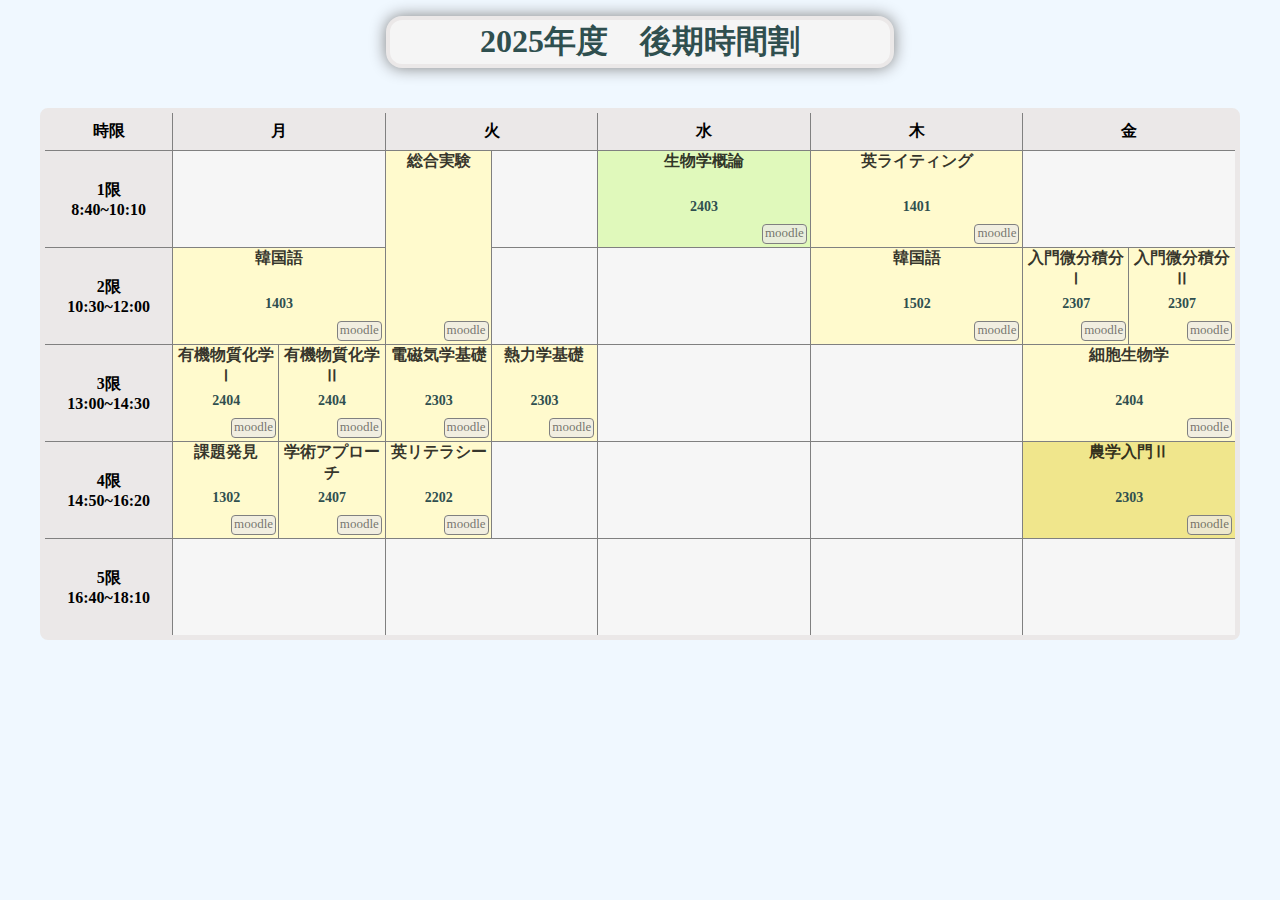
<file: index.html>
<!DOCTYPE html>
<html lang="ja">
  <head>
    <meta charset="UTF-8" />
    <meta name="viewport" content="width=device-width, initial-scale=1.0" />
    <title>後期時間割</title>
    <link rel="stylesheet" href="2025_second_semester.css" />
    <link rel="apple-touch-icon" sizes="180x180" href="apple-touch-icon.png" />
    <link rel="icon" type="image/png" sizes="32x32" href="favicon-32x32.png" />
    <link rel="icon" type="image/png" sizes="16x16" href="favicon-16x16.png" />
    <link rel="manifest" href="site.webmanifest" />
  </head>
  <body>
    <header>
      <h1>2025年度　後期時間割</h1>
    </header>
    <div class="tableborder">
      <div class="inside"></div>
      <table>
        <thead>
          <tr>
            <th>時限</th>
            <th>月</th>
            <th>火</th>
            <th>水</th>
            <th>木</th>
            <th>金</th>
          </tr>
        </thead>
        <tr>
          <th>1限<br />8:40~10:10</th>
          <td></td>
          <td>
            <div class="required autumn2">
              総合実験<a
                href="https://moodle.s.kyushu-u.ac.jp/course/view.php?id=67553"
                target="_blank"
                >moodle</a
              >
            </div>
            <div class="winter2"></div>
          </td>
          <td>
            <div class="elective ss">
              生物学概論
              <p>2403</p>
              <a
                href="https://moodle.s.kyushu-u.ac.jp/course/view.php?id=66606"
                target="_blank"
                >moodle</a
              >
            </div>
          </td>
          <td>
            <div class="required ss">
              英ライティング
              <p>1401</p>
              <a
                href="https://moodle.s.kyushu-u.ac.jp/course/view.php?id=67835"
                target="_blank"
                >moodle</a
              >
            </div>
          </td>
          <td></td>
        </tr>
        <tr>
          <th>2限<br />10:30~12:00</th>
          <td>
            <div class="required ss">
              韓国語
              <p>1403</p>
              <a
                href="https://moodle.s.kyushu-u.ac.jp/course/view.php?id=62639"
                target="_blank"
                >moodle</a
              >
            </div>
          </td>
          <td></td>
          <td></td>
          <td>
            <div class="required ss">
              韓国語
              <p>1502</p>
              <a
                href="https://moodle.s.kyushu-u.ac.jp/course/view.php?id=65342"
                target="_blank"
                >moodle</a
              >
            </div>
          </td>
          <td>
            <div class="required autumn">
              入門微分積分Ⅰ
              <p>2307</p>
              <a
                href="https://moodle.s.kyushu-u.ac.jp/course/view.php?id=64235"
                target="_blank"
                >moodle</a
              >
            </div>
            <div class="required winter">
              入門微分積分Ⅱ
              <p>2307</p>
              <a
                href="https://moodle.s.kyushu-u.ac.jp/course/view.php?id=64235"
                target="_blank"
                >moodle</a
              >
            </div>
          </td>
        </tr>
        <tr>
          <th>3限<br />13:00~14:30</th>
          <td>
            <div class="required autumn">
              有機物質化学Ⅰ
              <p>2404</p>
              <a
                href="https://moodle.s.kyushu-u.ac.jp/course/view.php?id=66769"
                target="_blank"
                >moodle</a
              >
            </div>
            <div class="required winter">
              有機物質化学Ⅱ
              <p>2404</p>
              <a
                href="https://moodle.s.kyushu-u.ac.jp/course/view.php?id=68181"
                target="_blank"
                >moodle</a
              >
            </div>
          </td>
          <td>
            <div class="required autumn">
              電磁気学基礎
              <p>2303</p>
              <a
                href="https://moodle.s.kyushu-u.ac.jp/course/view.php?id=62832"
                target="_blank"
                >moodle</a
              >
            </div>
            <div class="required winter">
              熱力学基礎
              <p>2303</p>
              <a
                href="https://moodle.s.kyushu-u.ac.jp/course/view.php?id=62835"
                target="_blank"
                >moodle</a
              >
            </div>
          </td>
          <td></td>
          <td></td>
          <td>
            <div class="required ss">
              細胞生物学
              <p>2404</p>
              <a
                href="https://moodle.s.kyushu-u.ac.jp/course/view.php?id=63370"
                target="_blank"
                >moodle</a
              >
            </div>
          </td>
        </tr>
        <tr>
          <th>4限<br />14:50~16:20</th>
          <td>
            <div class="required autumn">
              課題発見
              <p>1302</p>
              <a
                href="https://moodle.s.kyushu-u.ac.jp/course/view.php?id=67023"
                target="_blank"
                >moodle</a
              >
            </div>
            <div class="required winter">
              学術アプローチ
              <p>2407</p>
              <a href="" target="_blank">moodle</a>
            </div>
          </td>
          <td>
            <div class="required autumn">
              英リテラシー
              <p>2202</p>
              <a href="" target="_blank">moodle</a>
            </div>
            <div class="winter"></div>
          </td>
          <td></td>
          <td></td>
          <td>
            <div class="major ss">
              農学入門Ⅱ
              <p>2303</p>
              <a
                href="https://moodle.s.kyushu-u.ac.jp/course/view.php?id=67195"
                target="_blank"
                >moodle</a
              >
            </div>
          </td>
        </tr>
        <tr>
          <th>5限<br />16:40~18:10</th>
          <td></td>
          <td></td>
          <td></td>
          <td></td>
          <td></td>
        </tr>
      </table>
    </div>
  </body>
  <div class="background"></div>
</html>
</file>
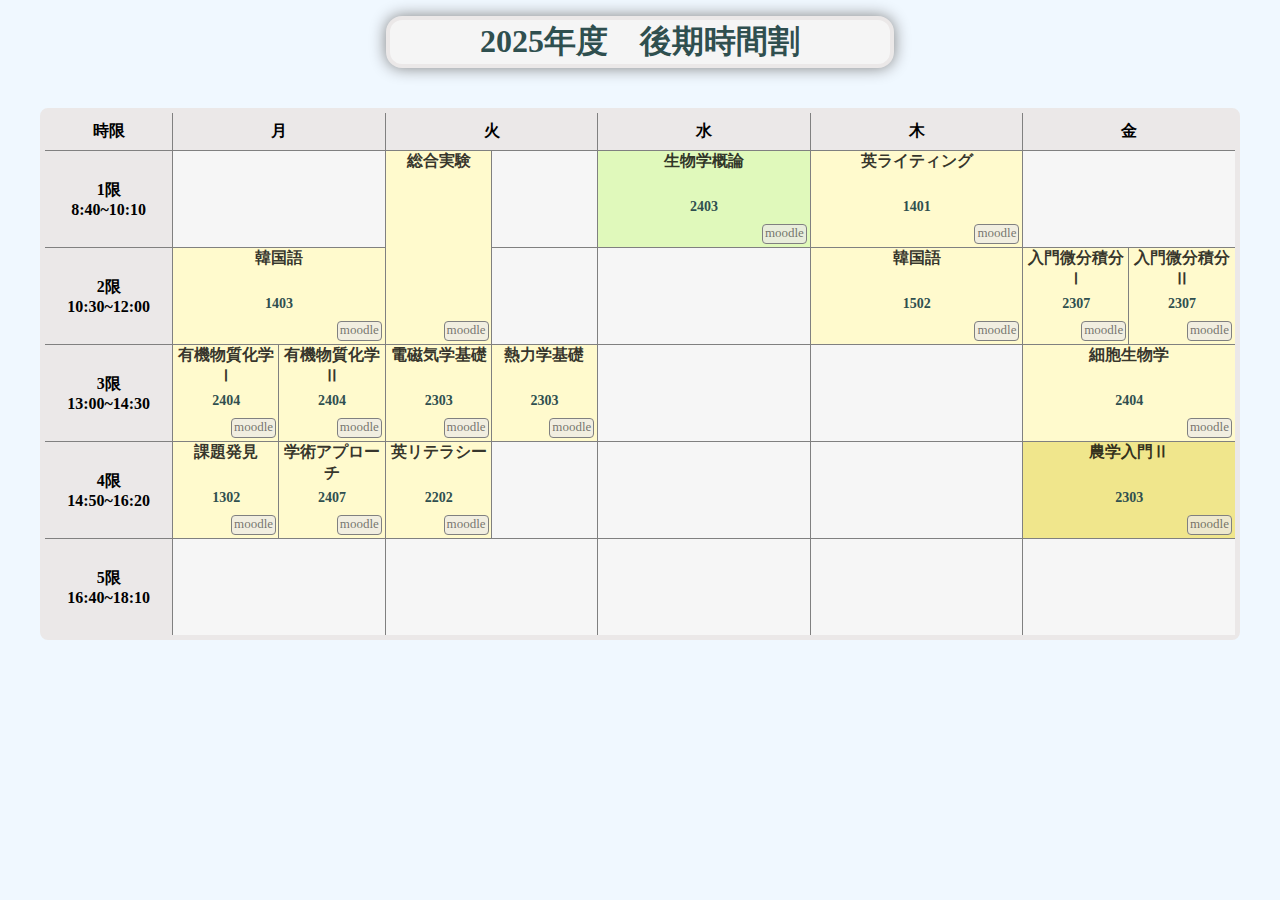
<file: 2025_second_semester.html>
<!DOCTYPE html>
<html lang="ja">
  <head>
    <meta charset="UTF-8" />
    <meta name="viewport" content="width=device-width, initial-scale=1.0" />
    <title>後期時間割</title>
    <link rel="stylesheet" href="2025_second_semester.css" />
  </head>
  <body>
    <header>
      <h1>2025年度　後期時間割</h1>
    </header>
    <div class="tableborder">
      <div class="inside"></div>
      <table>
        <thead>
          <tr>
            <th>時限</th>
            <th>月</th>
            <th>火</th>
            <th>水</th>
            <th>木</th>
            <th>金</th>
          </tr>
        </thead>
        <tr>
          <th>1限<br />8:40~10:10</th>
          <td></td>
          <td>
            <div class="required autumn2">
              総合実験<a
                href="https://moodle.s.kyushu-u.ac.jp/course/view.php?id=67553"
                target="_blank"
                >moodle</a
              >
            </div>
            <div class="winter2"></div>
          </td>
          <td>
            <div class="elective ss">
              生物学概論
              <p>2403</p>
              <a
                href="https://moodle.s.kyushu-u.ac.jp/course/view.php?id=66606"
                target="_blank"
                >moodle</a
              >
            </div>
          </td>
          <td>
            <div class="required ss">
              英ライティング
              <p>1401</p>
              <a href="">moodle</a>
            </div>
          </td>
          <td></td>
        </tr>
        <tr>
          <th>2限<br />10:30~12:00</th>
          <td>
            <div class="required ss">
              韓国語
              <p>1403</p>
              <a
                href="https://moodle.s.kyushu-u.ac.jp/course/view.php?id=62639"
                target="_blank"
                >moodle</a
              >
            </div>
          </td>
          <td></td>
          <td></td>
          <td>
            <div class="required ss">
              韓国語
              <p>1502</p>
              <a
                href="https://moodle.s.kyushu-u.ac.jp/course/view.php?id=65342"
                target="_blank"
                >moodle</a
              >
            </div>
          </td>
          <td>
            <div class="required autumn">
              入門微分積分Ⅰ
              <p>2307</p>
              <a href="">moodle</a>
            </div>
            <div class="required winter">
              入門微分積分Ⅱ
              <p>2307</p>
              <a href="">moodle</a>
            </div>
          </td>
        </tr>
        <tr>
          <th>3限<br />13:00~14:30</th>
          <td>
            <div class="required autumn">
              有機物質化学Ⅰ
              <p>2404</p>
              <a href="">moodle</a>
            </div>
            <div class="required winter">
              有機物質化学Ⅱ
              <p>2404</p>
              <a href="">moodle</a>
            </div>
          </td>
          <td>
            <div class="required autumn">
              電磁気学基礎
              <p>2303</p>
              <a href="">moodle</a>
            </div>
            <div class="required winter">
              熱力学基礎
              <p>2303</p>
              <a href="">moodle</a>
            </div>
          </td>
          <td></td>
          <td></td>
          <td>
            <div class="required ss">
              細胞生物学
              <p>2404</p>
              <a
                href="https://moodle.s.kyushu-u.ac.jp/course/view.php?id=63370"
                target="_blank"
                >moodle</a
              >
            </div>
          </td>
        </tr>
        <tr>
          <th>4限<br />14:50~16:20</th>
          <td>
            <div class="required autumn">
              課題発見
              <p>1302</p>
              <a href="">moodle</a>
            </div>
            <div class="required winter">
              学術アプローチ
              <p>2407</p>
              <a href="">moodle</a>
            </div>
          </td>
          <td>
            <div class="required autumn">
              英リテラシー
              <p>2202</p>
              <a href="">moodle</a>
            </div>
            <div class="winter"></div>
          </td>
          <td></td>
          <td></td>
          <td>
            <div class="major ss">
              農学入門Ⅱ
              <p>2303</p>
              <a
                href="https://moodle.s.kyushu-u.ac.jp/course/view.php?id=67195"
                target="_blank"
                >moodle</a
              >
            </div>
          </td>
        </tr>
        <tr>
          <th>5限<br />16:40~18:10</th>
          <td></td>
          <td></td>
          <td></td>
          <td></td>
          <td></td>
        </tr>
      </table>
    </div>
  </body>
  <div class="background"></div>
</html>
</file>
<file: 2025_second_semester.css>
@charset "utf-8";

html {
  background-color: aliceblue;
}

body {
  width: 100%;
  margin: 0;
  min-width: 874px;
}

h1 {
  color: darkslategray;
  border: 4px solid rgb(235, 232, 232);
  border-radius: 16px;
  text-align: center;
  margin: 16px auto;
  width: 500px;
  background-color: whitesmoke;
  box-shadow: 0 0 16px gray;
}

div {
  position: relative;
}

/* テーブル基本設定 */
table {
  border-collapse: collapse;
  table-layout: fixed;
  border-radius: 4px;
  margin: auto;
  background-color: rgba(245, 245, 245, 0.95);
  overflow: hidden;
}

th {
  border: 1px solid gray;
  background-color: rgb(235, 232, 232);
}

td {
  color: rgba(0, 0, 0, 0.8);
  border: 1px solid gray;
  position: relative;
  height: 80px;
  width: 200px;
  text-align: center;
  font-weight: bold;
}

th,
td {
  padding: 8px;
}

/* テーブルの外枠角丸用 */
.tableborder {
  border: 4px solid rgb(235, 232, 232);
  border-radius: 8px;
  margin: 40px;
}

/* 外側の格子隠す */
.inside {
  width: 100%;
  height: 100%;
  position: absolute;
  top: 0px;
  left: 0px;
  box-shadow: inset 0 0 0 1px rgb(235, 232, 232);
}

/* 1列目だけ幅を小さく */
th:nth-child(1) {
  width: 112px;
}

/* 後期 */
.ss {
  width: 100%;
  height: 100%;
  position: absolute;
  top: 0;
  left: 0;
}

/* 必修 */
.required {
  background-color: lemonchiffon;
}

/* 選択 */
.elective {
  background-color: rgb(224, 249, 187);
}

/* 専攻 */
.major {
  background-color: khaki;
}

/* 秋季科目 */
.autumn {
  width: 50%;
  height: 100%;
  position: absolute;
  top: 0;
  left: 0;
}

/* 冬季科目 */
.winter {
  width: 50%;
  height: 100%;
  border-left: 1px solid gray;
  position: absolute;
  top: 0px;
  right: 0px;
}

/* 秋季２時間連続 */
.autumn2 {
  width: 50%;
  height: 201%;
  position: absolute;
  top: 0px;
  left: 0px;
  z-index: 1;
}

/* 冬季２時間連続 */
.winter2 {
  width: 50%;
  height: 201%;
  border-left: 1px solid gray;
  position: absolute;
  top: 0px;
  right: 0px;
  z-index: 1;
}

/* 背景 */
/* .background {
  width: 100%;
  height: 1000px;
  background-image: url(rice.webp);
  background-size: cover;
  position: fixed;
  top: 0px;
  left: 0px;
  z-index: -1;
} */

/* moodleリンク部分 */
a {
  color: rgba(24, 24, 24, 0.6);
  background-color: rgba(235, 232, 232, 0.7);
  border: 1px solid gray;
  border-radius: 4px;
  font-size: 13px;
  padding: 0px 2px 2px;
  position: absolute;
  bottom: 3px;
  right: 3px;
  text-decoration: none;
  font-weight: normal;
}

/* 教室番号 */
p {
  color: darkslategrey;
  font-size: 14px;
  width: 100%;
  margin: 0;
  position: absolute;
  top: 50%;
}
</file>
